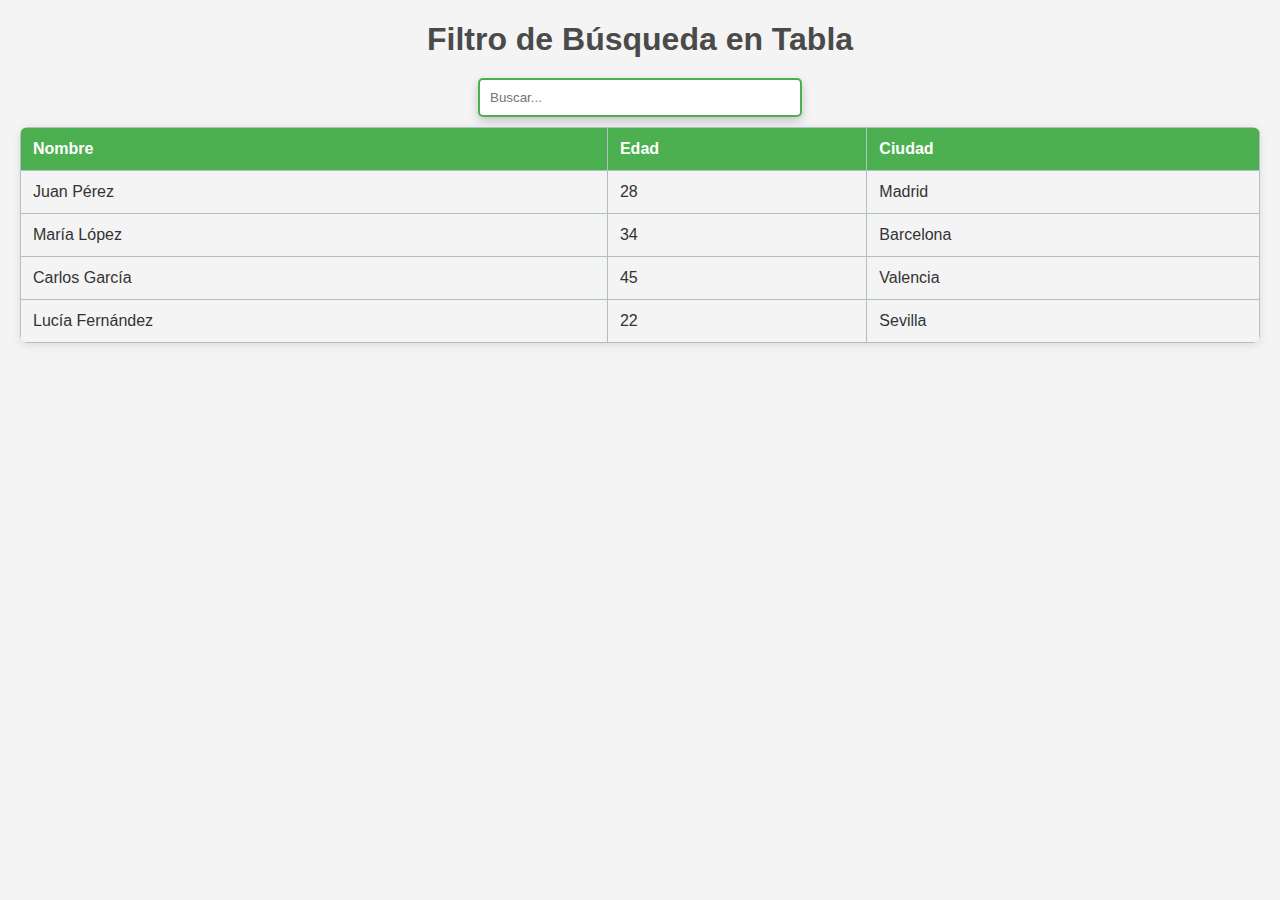
<file: index.html>
<!DOCTYPE html>
<html lang="es">
<head>
    <meta charset="UTF-8">
    <meta name="viewport" content="width=device-width, initial-scale=1.0">
    <title>Filtro de Búsqueda en Tabla</title>
    <link rel="stylesheet" href="styles.css"> <!-- Vincula el archivo CSS -->
</head>
<body>
    <h1>Filtro de Búsqueda en Tabla</h1>
    <input type="text" id="filtro" placeholder="Buscar...">
    <table id="tabla">
        <thead>
            <tr>
                <th>Nombre</th>
                <th>Edad</th>
                <th>Ciudad</th>
            </tr>
        </thead>
        <tbody>
            <tr>
                <td>Juan Pérez</td>
                <td>28</td>
                <td>Madrid</td>
            </tr>
            <tr>
                <td>María López</td>
                <td>34</td>
                <td>Barcelona</td>
            </tr>
            <tr>
                <td>Carlos García</td>
                <td>45</td>
                <td>Valencia</td>
            </tr>
            <tr>
                <td>Lucía Fernández</td>
                <td>22</td>
                <td>Sevilla</td>
            </tr>
        </tbody> 
    </table>

    <script src="script.js"></script> <!-- Vincula el archivo JavaScript -->
</body>
</html>
</file>
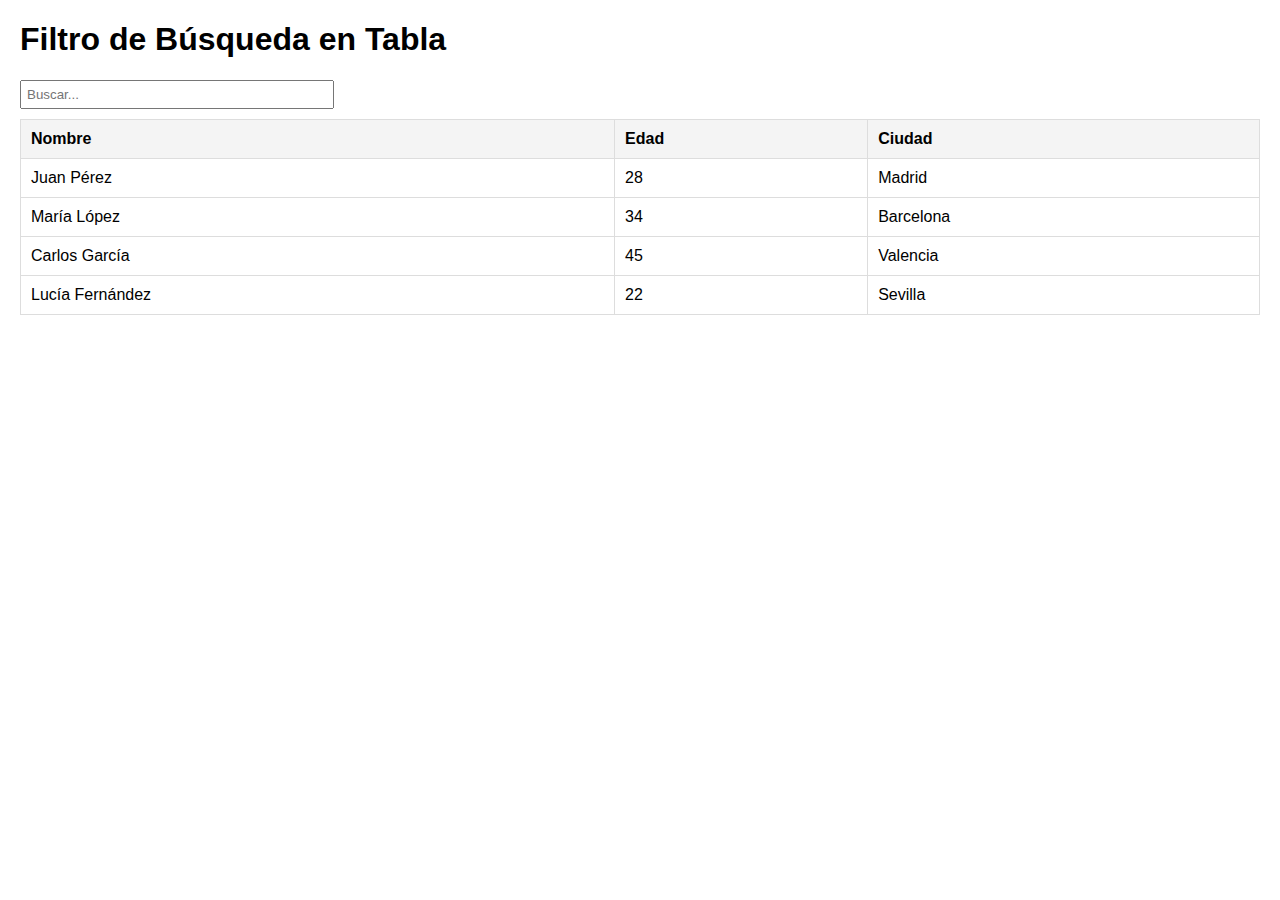
<file: FiltroBusqueda.html>
<!DOCTYPE html>
<html lang="es">
<head>
    <meta charset="UTF-8">
    <meta name="viewport" content="width=device-width, initial-scale=1.0">
    <title>Filtro de Búsqueda en Tabla</title>
    <style>
        body {
            font-family: Arial, sans-serif;
            margin: 20px;
        }
        #filtro {
            margin-bottom: 10px;
            padding: 5px;
            width: 300px;
        }
        table {
            width: 100%;
            border-collapse: collapse;
        }
        th, td {
            padding: 10px;
            border: 1px solid #ddd;
            text-align: left;
        }
        th {
            background-color: #f4f4f4;
        }
    </style>
</head>
<body>
    <h1>Filtro de Búsqueda en Tabla</h1>
    <input type="text" id="filtro" placeholder="Buscar...">
    <table id="tabla">
        <thead>
            <tr>
                <th>Nombre</th>
                <th>Edad</th>
                <th>Ciudad</th>
            </tr>
        </thead>
        <tbody>
            <tr>
                <td>Juan Pérez</td>
                <td>28</td>
                <td>Madrid</td>
            </tr>
            <tr>
                <td>María López</td>
                <td>34</td>
                <td>Barcelona</td>
            </tr>
            <tr>
                <td>Carlos García</td>
                <td>45</td>
                <td>Valencia</td>
            </tr>
            <tr>
                <td>Lucía Fernández</td>
                <td>22</td>
                <td>Sevilla</td>
            </tr>
        </tbody> 
    </table>

    <script>
        document.getElementById('filtro').addEventListener('keyup', function() {
            const filtro = this.value.toLowerCase();
            const filas = document.querySelectorAll('#tabla tbody tr');

            filas.forEach(fila => {
                const textoFila = fila.textContent.toLowerCase();
                if (textoFila.includes(filtro)) {
                    fila.style.display = '';
                } else {
                    fila.style.display = 'none';
                }
            });
        });
    </script>
</body>
</html>
</file>
<file: styles.css>
body {
    font-family: 'Arial', sans-serif;
    margin: 20px;
    background-color: #f4f4f4; /* Fondo más suave */
    color: #333;
    transition: background-color 0.5s ease;
}
h1 {
    color: #4A4A4A; /* Color del título más oscuro */
    text-align: center;
    margin-bottom: 20px;
    transition: transform 0.3s ease;
}
h1:hover {
    transform: scale(1.05);
    text-shadow: 1px 1px 2px rgba(0, 0, 0, 0.3);
}
#filtro {
    margin: 0 auto 10px;
    padding: 10px;
    width: 300px;
    border: 2px solid #4CAF50; /* Verde más suave */
    border-radius: 5px;
    transition: border-color 0.3s ease, box-shadow 0.3s ease;
    box-shadow: 0 4px 10px rgba(0, 0, 0, 0.2);
    display: block; /* Centrar el campo de búsqueda */
}
#filtro:focus {
    border-color: #388E3C; /* Cambio de color al enfocar */
    outline: none;
    box-shadow: 0 0 10px rgba(56, 142, 60, 0.5);
    animation: pulse 0.5s infinite; /* Efecto de pulso */
}
@keyframes pulse {
    0% {
        box-shadow: 0 0 5px rgba(56, 142, 60, 0.5);
    }
    50% {
        box-shadow: 0 0 15px rgba(56, 142, 60, 1);
    }
    100% {
        box-shadow: 0 0 5px rgba(56, 142, 60, 0.5);
    }
}
table {
    width: 100%;
    border-collapse: collapse;
    margin-top: 10px;
    border-radius: 8px; /* Esquinas redondeadas */
    overflow: hidden; /* Para ocultar los bordes redondeados */
    box-shadow: 0 2px 10px rgba(0, 0, 0, 0.1);
}
th, td {
    padding: 12px;
    border: 1px solid #b0bec5;
    text-align: left;
    transition: background-color 0.3s ease, transform 0.3s ease;
}
th {
    background-color: #4CAF50; /* Color verde para la cabecera */
    color: white;
}
tr:hover {
    background-color: #c8e6c9; /* Color de fondo al pasar el mouse */
    transform: scale(1.02);
}
tr.hidden {
    display: none;
}
@media screen and (max-width: 1024px) {
            .card {
                width: calc(50% - 40px);
            }
        }

@media screen and (max-width: 768px) {
            .card {
                width: calc(100% - 40px);
            }
        }
</file>
